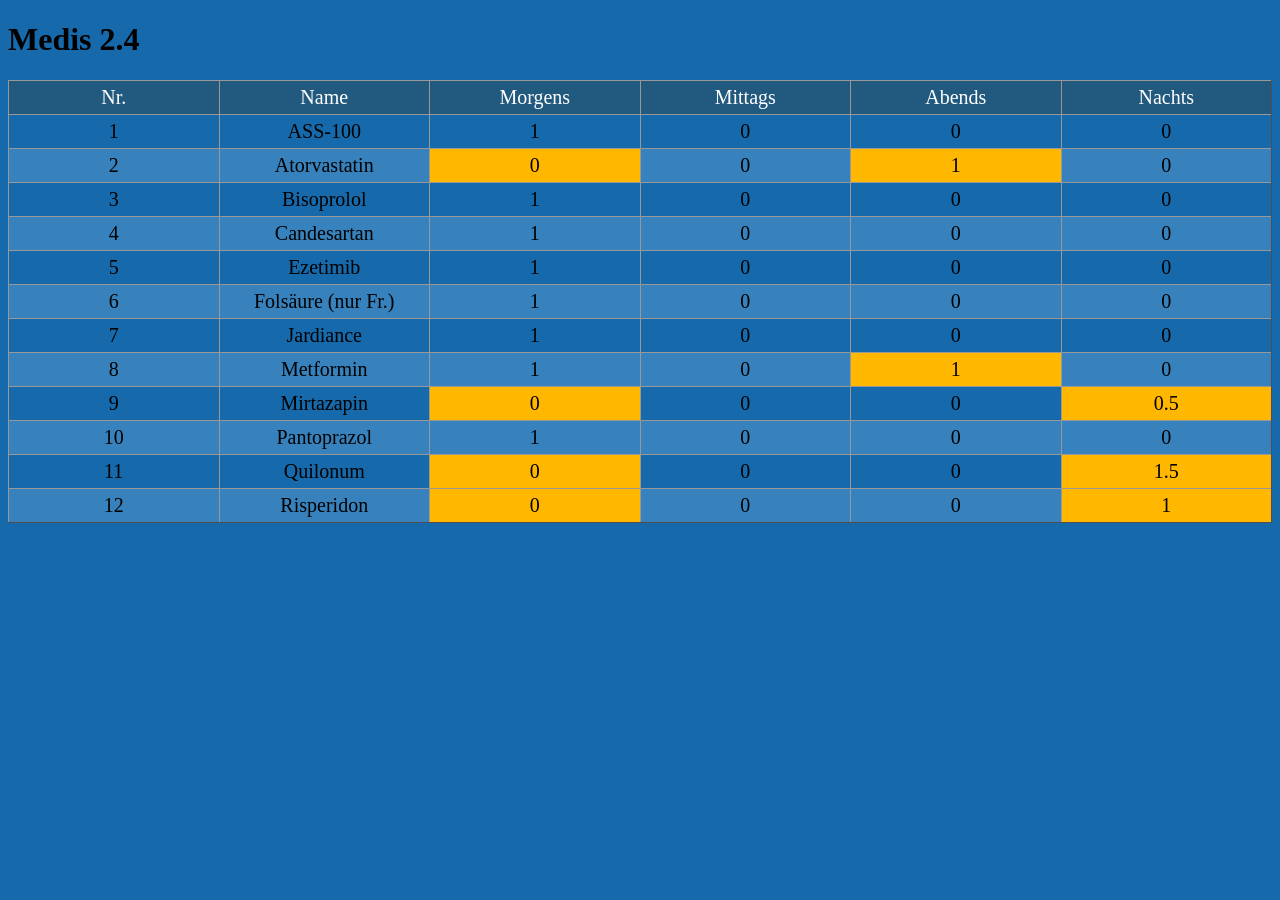
<file: mediplan_simple/index.html>
<!DOCTYPE html>
<html>

<head>
  <meta charset="UTF-8">
  <link rel="stylesheet" href="style.css">
  <script src="js.js"></script>

</head>
<body>
<h1>Medis 2.4 </h1>

<div class="target div-table">
  <div class="bold head center">Nr.</div>
  <div class="bold head center">Name</div>
  <div class="bold head center">Morgens</div>
  <div class="bold head center">Mittags</div>
  <div class="bold head center">Abends</div>
  <div class="bold head center">Nachts</div>
</div>
</body>
<script>
  arrange();
</script>

</html>
</file>
<file: mediplan_simple/style.css>
.selected {
  color: white; }

.head {
  background: #215a7e;
  color: white; }

div {
  font-size: 15pt;
  background: #1669aa; }
div.selected {
  background: #0d3f66; }
div.active {
  background: #2992e3; }
div.active.even {
  background: #56a9e9; }
div.active.even.highlight {
  background: #ffdb80; }

.even {
  background-color: #3782bd; }
.even.selected {
  background-color: #265982; }
.even.active {
  background-color: #9dadba; }
.even.active.selected {
  background-color: #70879a; }

.center {
  text-align: center; }

.highlight {
  background: #ffb700; }
.highlight.selected {
  background: #b38000; }

.div-table {
  border: 1px solid #514f4f;
  display: grid;
  grid-template-columns: repeat(6, 1fr);
  border-top: 0;
  border-left: 0; }
.div-table div {
  text-align: center;
  border: 1px solid #989898;
  padding: 5px 10px;
  border-right: 0;
  border-bottom: 0; }

body {
  background: #1669aa; }

.selected {
  border-top: 5pt solid white !important;
  border-bottom: 5pt solid white !important; }

/*# sourceMappingURL=style.css.map */
</file>
